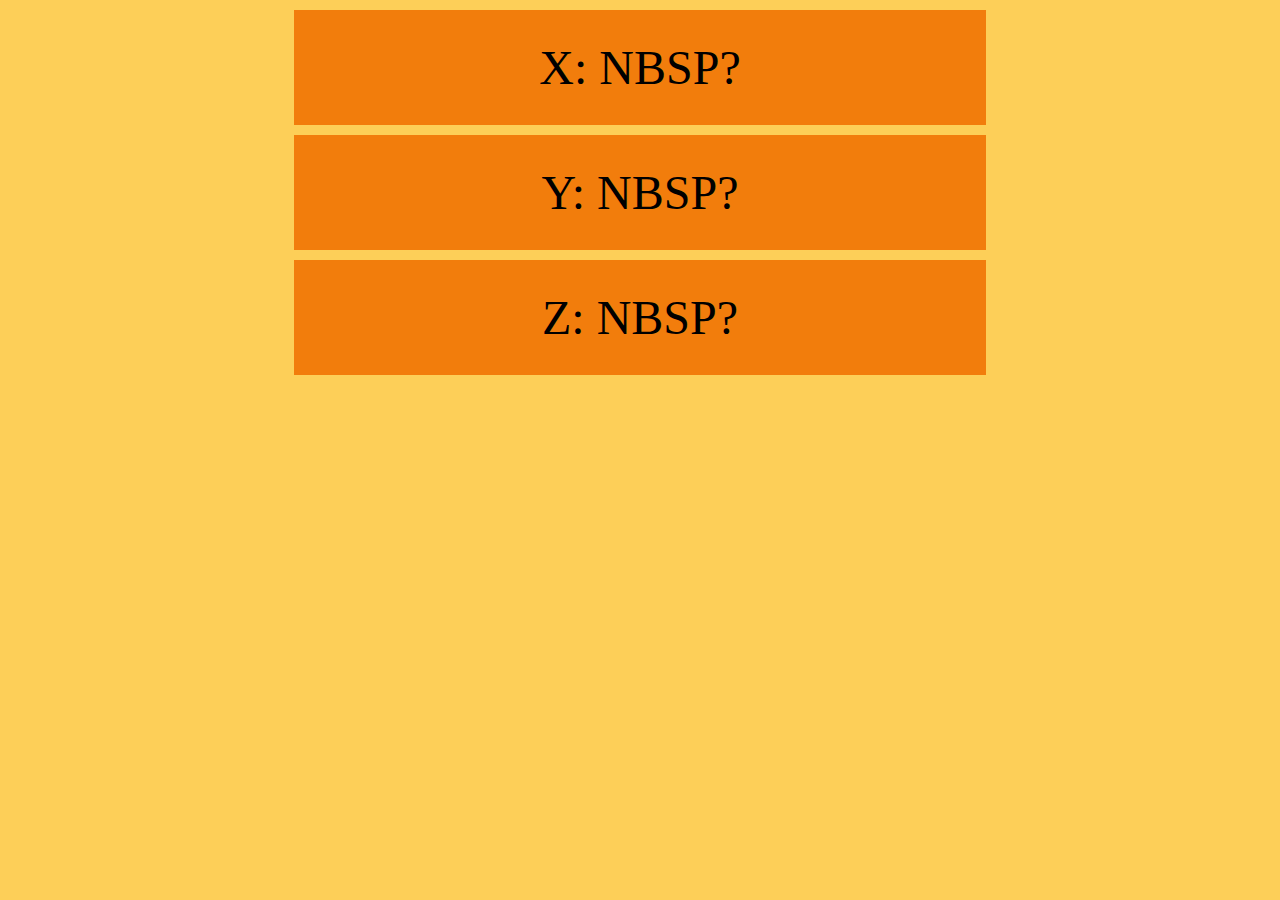
<file: www/index.html>
<!DOCTYPE html>
<html>
  <head>
    <meta charset="utf-8">
    <meta name="viewport" content="initial-scale=1, maximum-scale=1, user-scalable=no, width=device-width">
    <link rel="stylesheet" type="text/css" href="css/juego.css" />
    <title>Juego</title>
      <script type="text/javascript" src="js/phaser.min.js"></script>
      <script type="text/javascript" src="js/cordova.js"></script>
      <script type="text/javascript" src="js/juego.js"></script>
      <script type="text/javascript" src="js/accelerometer.js"></script>
      <script type="text/javascript" src="js/Acceleration.js"></script>      
  </head>
  <body>
    <div class="lectura">x: nbsp<span id='valorx'>?</span></div>
    <div class="lectura">y: nbsp<span id='valory'>?</span></div>
    <div class="lectura">z: nbsp<span id='valorz'>?</span></div>
  </body>
</html>
</file>
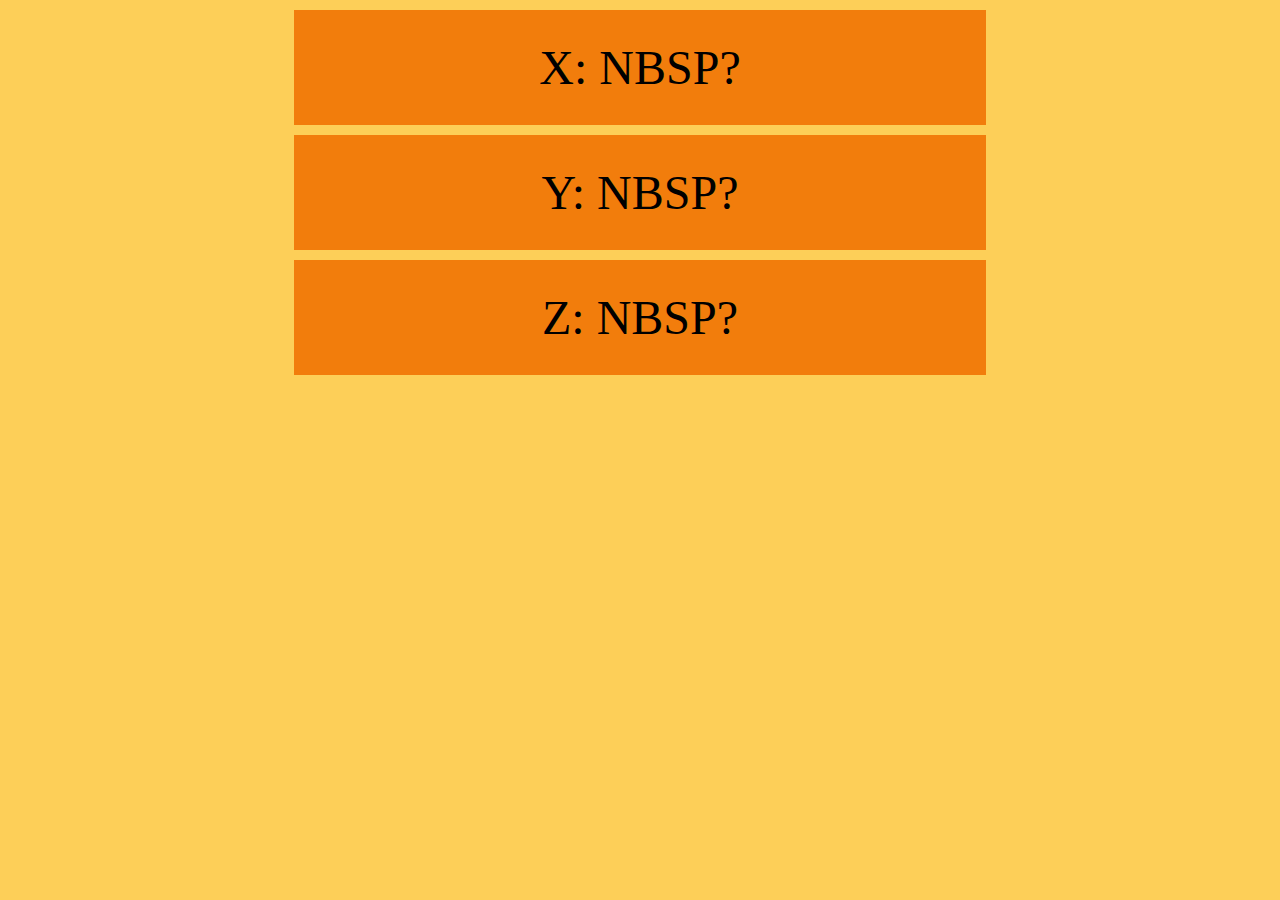
<file: www/indexold.html>
<!DOCTYPE html>
<html>
  <head>
    <meta charset="utf-8">
    <meta name="viewport" content="initial-scale=1, maximum-scale=1, user-scalable=no, width=device-width">
    <link rel="stylesheet" type="text/css" href="css/juego.css" />
    <title>Juego</title>
  </head>
  <body>
    <div class='lectura'>x: nbsp<span id='valorx'>?</span></div>
    <div class='lectura'>y: nbsp<span id='valory'>?</span></div>
    <div class='lectura'>z: nbsp<span id='valorz'>?</span></div>
    <script type="text/javascript" src="js/cordova.js"></script>
    <script type="text/javascript" src="js/juego.js"></script>
    <script type="text/javascript" src="js/accelerometer.js"></script>
    <script type="text/javascript" src="js/Acceleration.js"></script>
  </body>
</html>
</file>
<file: www/css/juego.css>
body {
  background-color: #fdcf58;
}

div.lectura{
  display: block;
  background-color: #f27d0c;
  color: 800909;
  border: none;
  width: 50%;
  padding: 30px;
  font-size: 3em;
  margin-top: 10px;
  margin-left: auto;
  margin-right: auto;
  text-align: center;
  text-transform: uppercase;
}
</file>
